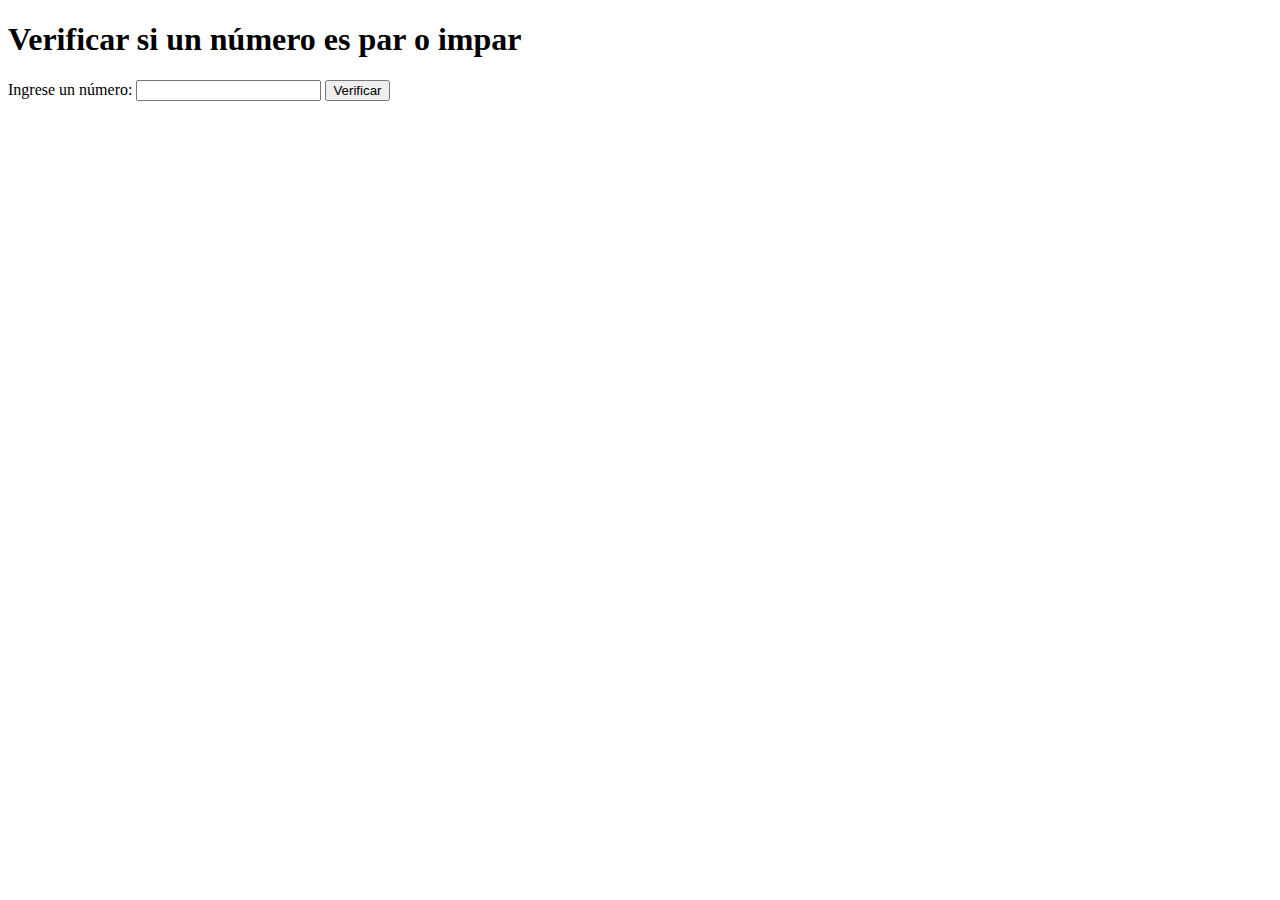
<file: index.html>
<!DOCTYPE html>
<html lang="en">
<head>
    <meta charset="UTF-8">
    <meta name="viewport" content="width=device-width, initial-scale=1.0">
    <title>Verificar si un número es par o impar</title>
</head>

<body>
    <h1>Verificar si un número es par o impar</h1>
    <label for="numero">Ingrese un número:</label>
    <input type="number" id="numero">
    <button onclick="ParImpar()">Verificar</button>
    <p id="resultado"></p>

</body>

<script src="./js/main.js"></script>
</html>
</file>
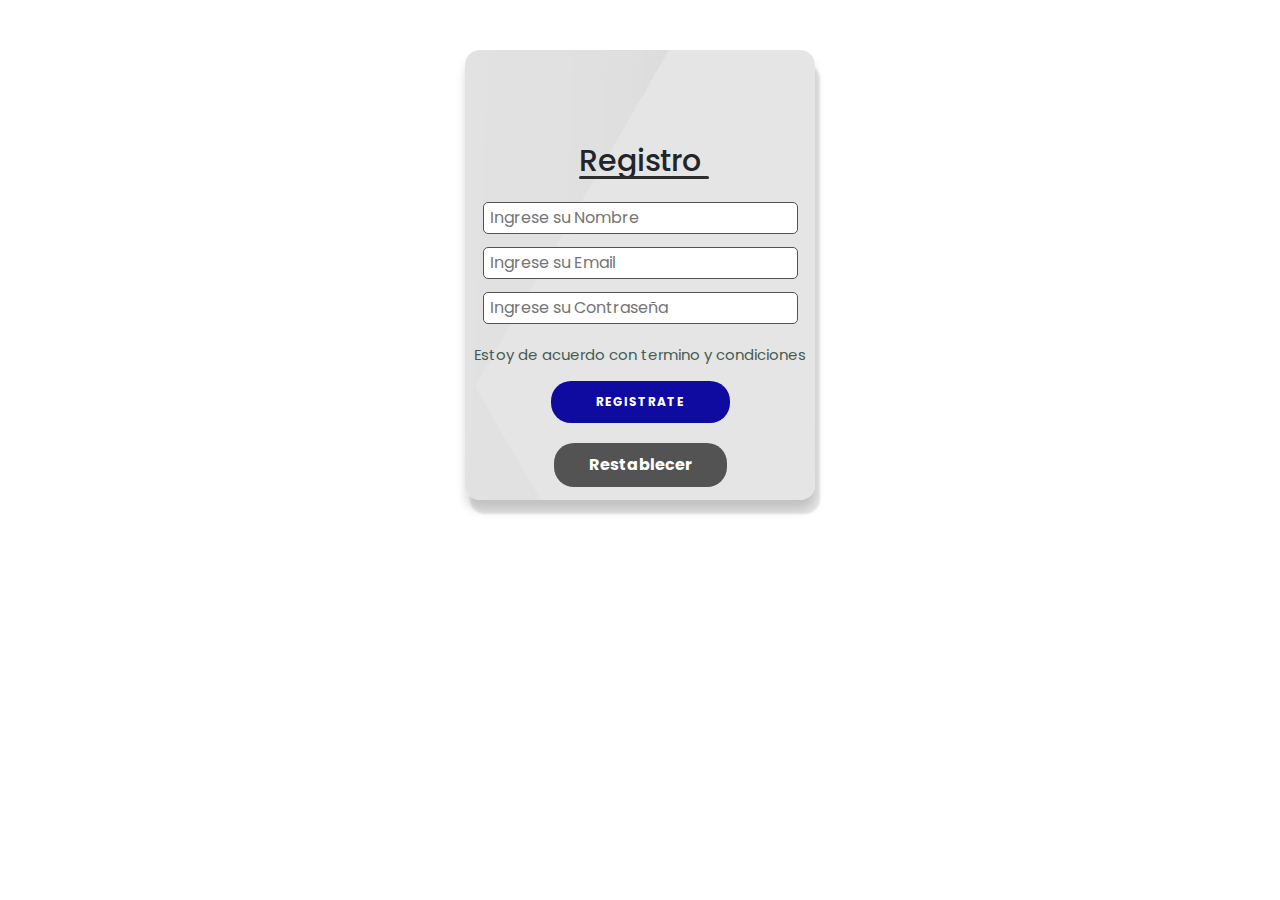
<file: login/index.html>
<!DOCTYPE html>
<html lang="es">
<head>
    <meta charset="UTF-8">
    <meta http-equiv="X-UA-Compatible" content="IE=edge">
    <meta name="viewport" content="width=device-width, initial-scale=1.0">
    <link rel="shortcut icon" href="./img/logo-001.png" type="image/x-icon">
    <link href='https://unpkg.com/boxicons@2.1.4/css/boxicons.min.css' rel='stylesheet'>
    <!--Favicom-->
    <link rel="stylesheet" href="https://cdn.jsdelivr.net/npm/bootstrap@5.0.1/dist/css/bootstrap.css">
    <link rel="stylesheet" href="https://cdn.jsdelivr.net/npm/@fortawesome/fontawesome-free@5.15.3/css/all.min.css">
    <title>CompraWebchile</title>
    <!--Bootstrap vía CDN-->
    <link href="https://cdn.jsdelivr.net/npm/bootstrap@5.3.1/dist/css/bootstrap.min.css" rel="stylesheet" integrity="sha384-4bw+/aepP/YC94hEpVNVgiZdgIC5+VKNBQNGCHeKRQN+PtmoHDEXuppvnDJzQIu9" crossorigin="anonymous">
    
    <!-----------CSS-------->
    <link rel="stylesheet" href="./main/main.css">
</head>

<body>
    <form id="reset" class="container-form" class="secction-p1" action="">
        <h2 class="text-form">Registro</h2>
        <input type="text" id="username" placeholder="Ingrese su Nombre" />
        <input type="email" id="email" placeholder="Ingrese su Email" />
        <input type="password" id="password" placeholder="Ingrese su Contraseña" />
        <p class="acuerdo">Estoy de acuerdo con termino y condiciones</p>
        <button class="regis-button" id="button">Registrate</button>
        <button class="regis-button1" type="button" onclick="resetForm()">Restablecer</button>
    </form>

    <div id="registro"></div>

 <!--js propio-->
 <script src="./js/javascript.js"></script>

</body>
</html>
</file>
<file: login/main/main.css>
@charset "UTF-8";
/*Variables*/
@import url("https://fonts.googleapis.com/css2?family=Bebas+Neue&family=Poppins:ital,wght@0,100;0,200;0,300;0,400;0,500;0,600;0,700;0,800;0,900;1,100;1,200;1,300;1,400;1,500;1,600;1,700;1,800;1,900&display=swap");
* {
  margin: 0;
  padding: 0;
  box-sizing: border-box;
  font-family: "Poppins", sans-serif;
}

p {
  font-size: 16px;
  color: #465B52;
  margin: 15px 0 20px 0;
}

.secction-p1 {
  padding: 40px 80px;
}

/*INCIO FORMULARIO DE REGISTRO Y LOGIN*/

.container-form {
    width: 100%;
    height: 450px;
    max-width: 350px;
    margin: 50px auto;
    display: flex;
    flex-direction: column;
    justify-content: center;
    align-items: center;
    padding-top: 100px;
    border-radius: 15px;
    box-shadow: 5px 14px 2px rgb(0, 0, 0, 0.10),
    0 10px 10px rgb(0, 0, 0, 0.15);
    background-image: url(../img/img-fon-registro.jpg);
    
  }
  
  .container-form input{
    
    width: 90%;
    height: 27px;
    margin: .5rem;
    padding: 15px 6px;
    margin-bottom: 5px;
    border: 1px solid #545353;
    border-radius: 5px;
    outline: none;
  }
  
  .acuerdo {
    text-align: center;
    margin-bottom: 15px;
    font-size: 15px;
  }
  
  .text-form {
    position: relative;
    font-size: 30px;
    margin-bottom: 15px;
  }
  
  .text-form::after {
    content: "";
    position: absolute;
    height: 3px;
    border-radius: 3px;
    background-color: #2f2e2e;
    width: 130px;
    left: 0;
    bottom: 0;
  }
  
  .regis-button {
    border-radius: 20px;
    border: 1px solid #1417c3;
    background-color: #0f0aa0;
    color: #fff;
    font-size: 12px;
    font-weight: bold;
    border: none;
    padding: 12px 45px;
    letter-spacing: 1px;
    text-transform: uppercase;
    transition: transform 80ms ease-in;
  }

  .regis-button1 {
    border-radius: 20px;
    border: 1px solid #545353;
    background-color: #545353;
    color: #fff;
    font-weight: bold;
    border: none;
    padding: 10px 35px;
    margin: 20px;
  }
  .regis-button:active {
    transform: scale(0.95);
  }
  .regis-button:focus {
    outline: none;
  }
  
  .link {
    text-align: center;
    margin-top: 15px;
    font-weight: bold;
  }
  
  /******FIN CONTACTO*****************/
</file>
